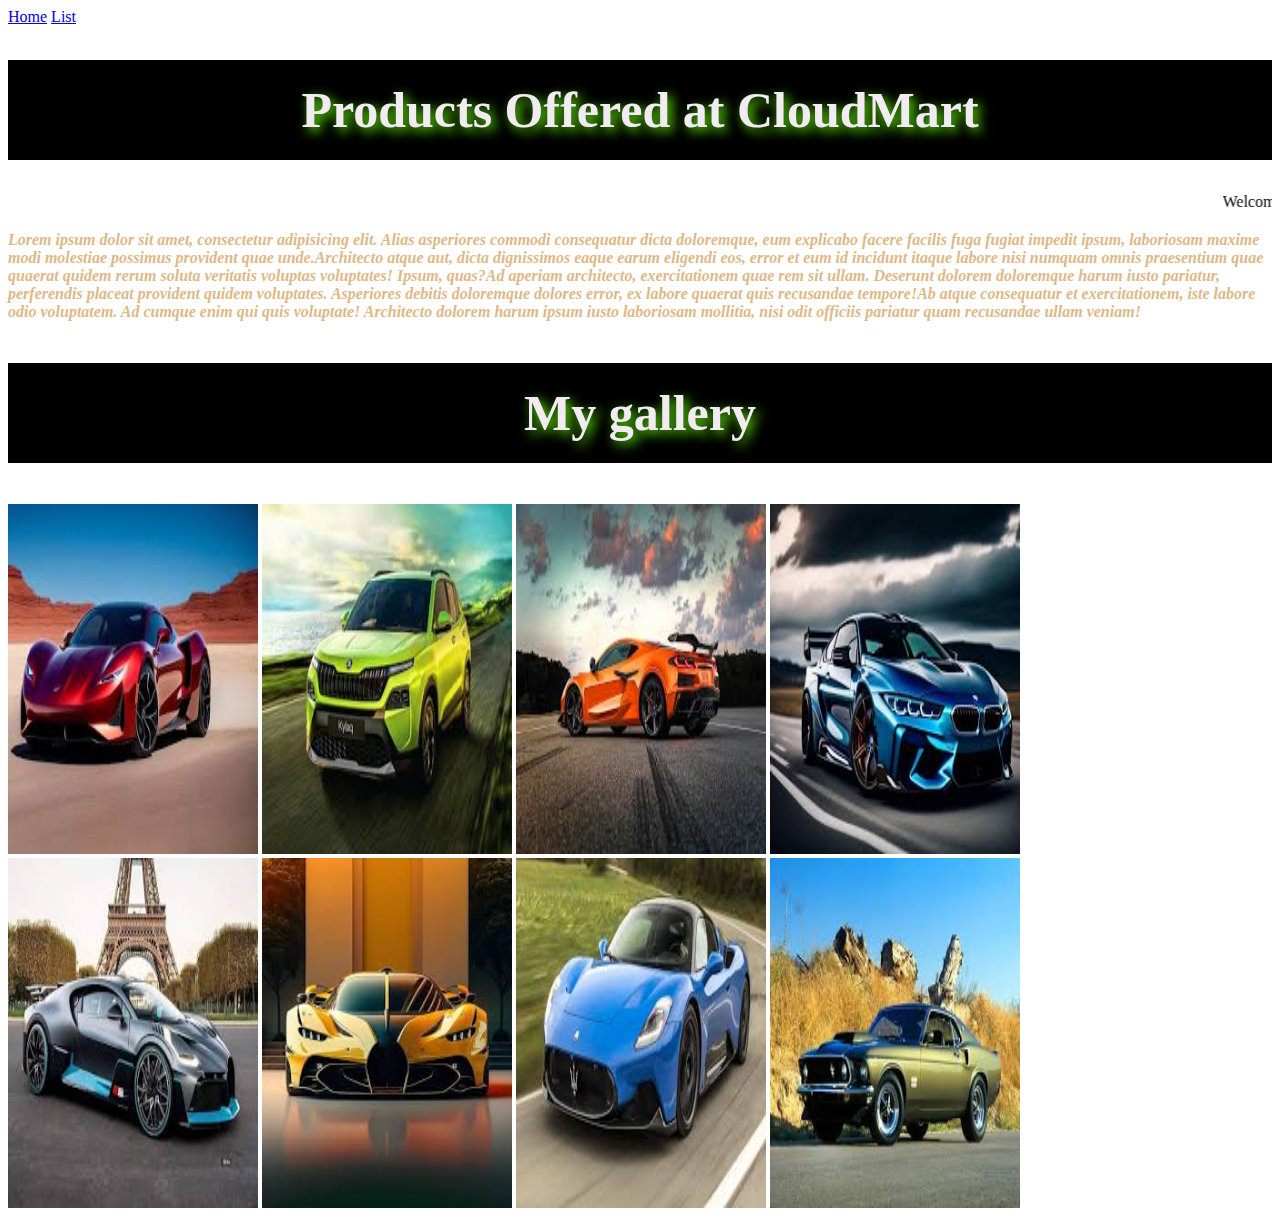
<file: index.html>
<!doctype html>
<html lang="en">
<head>
    <meta charset="UTF-8">
    <meta name="viewport"
          content="width=device-width, user-scalable=no, initial-scale=1.0, maximum-scale=1.0, minimum-scale=1.0">
    <meta http-equiv="X-UA-Compatible" content="ie=edge">
        <title>Index Page</title>
    <link rel="icon" href="assets/index.png">

    <style>
        h1{
            font-size: 50px;
            text-shadow: 4px 4px 12px #62f10a;
        }
        p{
            font-style: italic;
            color: burlywood;
        }
        img{
            width: 250px;
            height: 350px;
        }

        h2{
            background-color: black;
            color: #f3ebf2;
            line-height: 100px;
            font-size: 50px;
            text-align: center;
            text-shadow: 4px 4px 12px #62f10a;
        }
        h1:hover{
            background-color: lightblue;
        }
        img:hover{
            opacity: 0.8;
        }

    </style>



</head>
<body>

<a href="home.html">Home</a>
<a href="list.html">List</a>


<h1 style="color: #f3ebf2;text-align: center;background-color: black;line-height: 100px">Products Offered at CloudMart</h1>
<marquee behavior="" direction="">Welcome to CloudMart</marquee>
<p style="font-weight: bold"><span>Lorem ipsum dolor sit amet, consectetur adipisicing elit. Alias asperiores commodi consequatur dicta doloremque, eum explicabo facere facilis fuga fugiat impedit ipsum, laboriosam maxime modi molestiae possimus provident quae unde.</span><span>Architecto atque aut, dicta dignissimos eaque earum eligendi eos, error et eum id incidunt itaque labore nisi numquam omnis praesentium quae quaerat quidem rerum soluta veritatis voluptas voluptates! Ipsum, quas?</span><span>Ad aperiam architecto, exercitationem quae rem sit ullam. Deserunt dolorem doloremque harum iusto pariatur, perferendis placeat provident quidem voluptates. Asperiores debitis doloremque dolores error, ex labore quaerat quis recusandae tempore!</span><span>Ab atque consequatur et exercitationem, iste labore odio voluptatem. Ad cumque enim qui quis voluptate! Architecto dolorem harum ipsum iusto laboriosam mollitia, nisi odit officiis pariatur quam recusandae ullam veniam!</span></p>

<h2>My gallery</h2>
<img src="assets/car1.jpeg" alt="car">
<img src="assets/car2.jpeg" alt="">
<img src="assets/car3.jpeg" alt="">
<img src="assets/car4.jpeg" alt="">
<img src="assets/car5.jpeg" alt="">
<img src="assets/car6.jpeg" alt="">
<img src="assets/car7.jpeg" alt="">
<img src="assets/car8.jpeg" alt="">


</body>
</html>
</file>
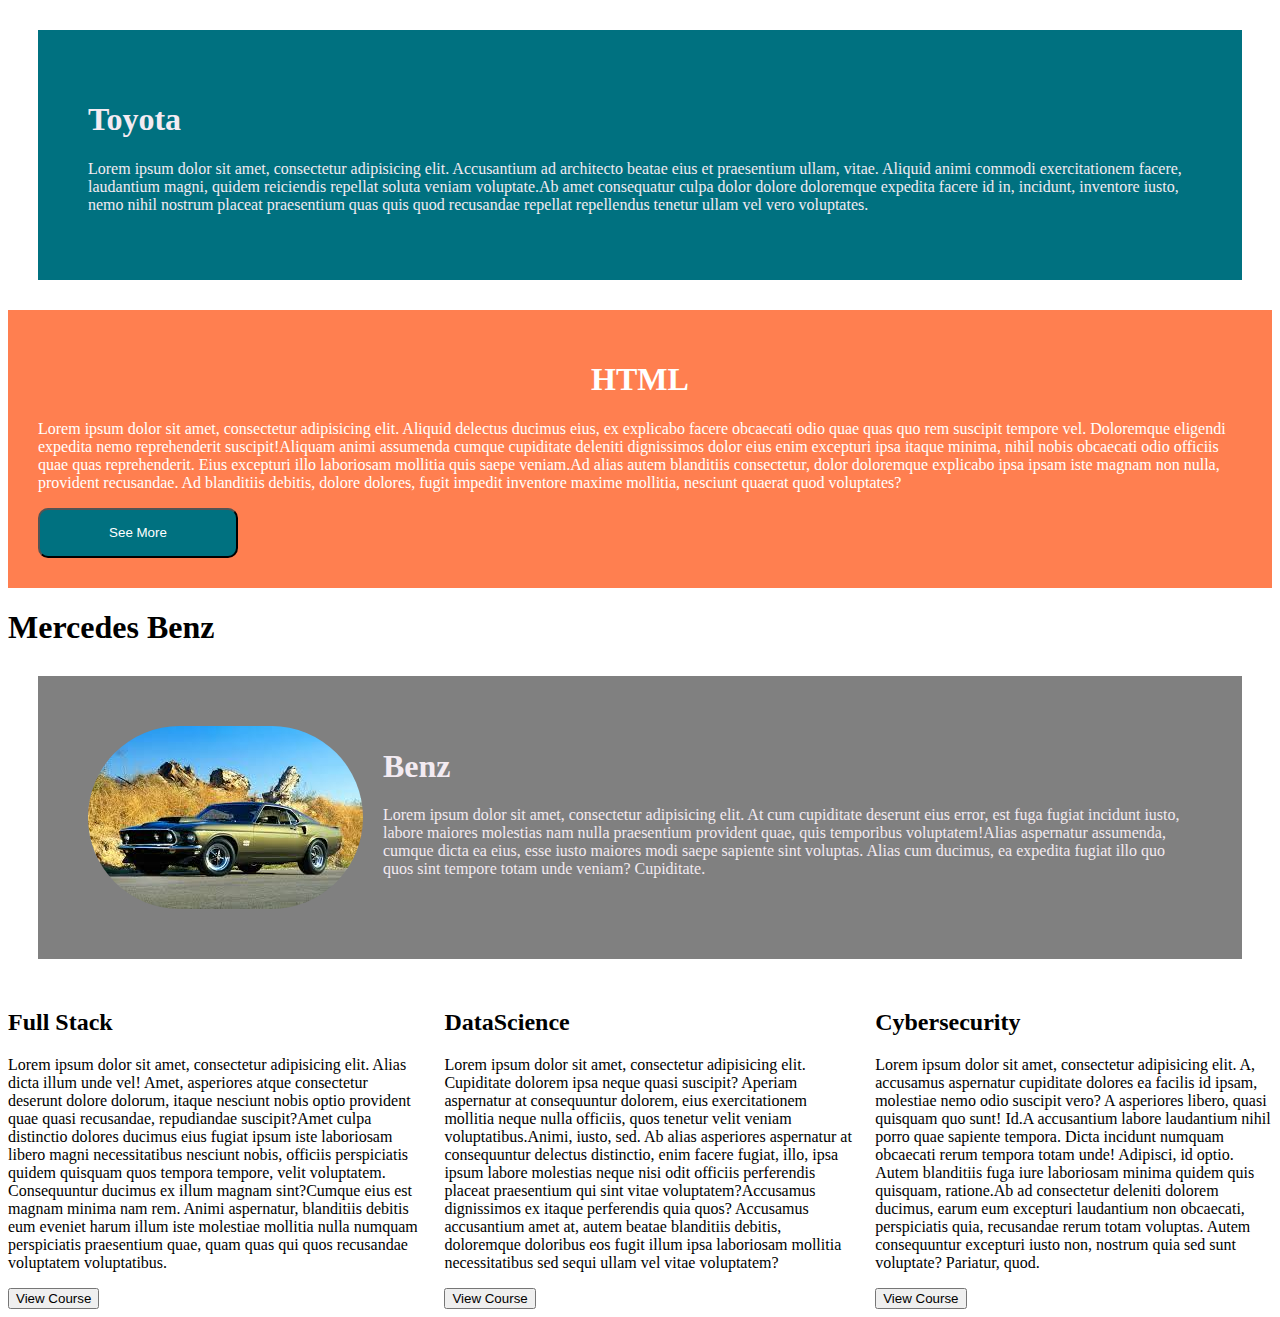
<file: about.html>
<!doctype html>
<html lang="en">
<head>
    <meta charset="UTF-8">
    <meta name="viewport"
          content="width=device-width, user-scalable=no, initial-scale=1.0, maximum-scale=1.0, minimum-scale=1.0">
    <meta http-equiv="X-UA-Compatible" content="ie=edge">
    <title>About Page</title>

    <style>
        #divisionone{
            background-color: #007180;
            margin: 30px;
            padding: 50px;
            color: #f3ebf2;
        }

        #two{
            background-color: coral;
            padding: 30px;
            color: white;
        }

        #two h1{
            text-align: center;
        }

        #two button{
            background-color: #007180;
            color: white;
            width: 200px;
            height: 50px;
            border-radius: 10px;
        }
        #mydiv{
            background-color: gray;
            display: flex;
            margin: 30px;
            padding: 50px;
            color: #f3ebf2;
        }

        #myimage{
            margin-right: 20px;
            border-radius: 450px;
        }
        #main{
            display: flex;
        }
        .mydivision{
            margin-right: 20px;
        }

    </style>


</head>
<body>


<div id="divisionone">
    <h1>Toyota</h1>
    <p><span>Lorem ipsum dolor sit amet, consectetur adipisicing elit. Accusantium ad architecto beatae eius et praesentium ullam, vitae. Aliquid animi commodi exercitationem facere, laudantium magni, quidem reiciendis repellat soluta veniam voluptate.</span><span>Ab amet consequatur culpa dolor dolore doloremque expedita facere id in, incidunt, inventore iusto, nemo nihil nostrum placeat praesentium quas quis quod recusandae repellat repellendus tenetur ullam vel vero voluptates.</span></p>
</div>

<div id="two">
    <h1>HTML</h1>
    <p><span>Lorem ipsum dolor sit amet, consectetur adipisicing elit. Aliquid delectus ducimus eius, ex explicabo facere obcaecati odio quae quas quo rem suscipit tempore vel. Doloremque eligendi expedita nemo reprehenderit suscipit!</span><span>Aliquam animi assumenda cumque cupiditate deleniti dignissimos dolor eius enim excepturi ipsa itaque minima, nihil nobis obcaecati odio officiis quae quas reprehenderit. Eius excepturi illo laboriosam mollitia quis saepe veniam.</span><span>Ad alias autem blanditiis consectetur, dolor doloremque explicabo ipsa ipsam iste magnam non nulla, provident recusandae. Ad blanditiis debitis, dolore dolores, fugit impedit inventore maxime mollitia, nesciunt quaerat quod voluptates?</span></p>
    <button>See More</button>
</div>

<h1>Mercedes Benz</h1>
<div id="mydiv">
    <img src="assets/car8.jpeg" alt="" id="myimage">

    <div>
        <h1>Benz</h1>
        <p><span>Lorem ipsum dolor sit amet, consectetur adipisicing elit. At cum cupiditate deserunt eius error, est fuga fugiat incidunt iusto, labore maiores molestias nam nulla praesentium provident quae, quis temporibus voluptatem!</span><span>Alias aspernatur assumenda, cumque dicta ea eius, esse iusto maiores modi saepe sapiente sint voluptas. Alias cum ducimus, ea expedita fugiat illo quo quos sint tempore totam unde veniam? Cupiditate.</span></p>
    </div>

</div>


<div id="main">
    <!---Fullstack--->
    <div class="mydivision">
    <h2>Full Stack</h2>
    <p><span>Lorem ipsum dolor sit amet, consectetur adipisicing elit. Alias dicta illum unde vel! Amet, asperiores atque consectetur deserunt dolore dolorum, itaque nesciunt nobis optio provident quae quasi recusandae, repudiandae suscipit?</span><span>Amet culpa distinctio dolores ducimus eius fugiat ipsum iste laboriosam libero magni necessitatibus nesciunt nobis, officiis perspiciatis quidem quisquam quos tempora tempore, velit voluptatem. Consequuntur ducimus ex illum magnam sint?</span><span>Cumque eius est magnam minima nam rem. Animi aspernatur, blanditiis debitis eum eveniet harum illum iste molestiae mollitia nulla numquam perspiciatis praesentium quae, quam quas qui quos recusandae voluptatem voluptatibus.</span></p>
    <button>View Course</button>
</div>

    <!---Datascience--->
<div class="mydivision">
    <h2>DataScience</h2>
    <p><span>Lorem ipsum dolor sit amet, consectetur adipisicing elit. Cupiditate dolorem ipsa neque quasi suscipit? Aperiam aspernatur at consequuntur dolorem, eius exercitationem mollitia neque nulla officiis, quos tenetur velit veniam voluptatibus.</span><span>Animi, iusto, sed. Ab alias asperiores aspernatur at consequuntur delectus distinctio, enim facere fugiat, illo, ipsa ipsum labore molestias neque nisi odit officiis perferendis placeat praesentium qui sint vitae voluptatem?</span><span>Accusamus dignissimos ex itaque perferendis quia quos? Accusamus accusantium amet at, autem beatae blanditiis debitis, doloremque doloribus eos fugit illum ipsa laboriosam mollitia necessitatibus sed sequi ullam vel vitae voluptatem?</span></p>
     <button>View Course</button>
</div>

    <!---Cybersecurity-->
<div>
    <h2>Cybersecurity</h2>
    <p><span>Lorem ipsum dolor sit amet, consectetur adipisicing elit. A, accusamus aspernatur cupiditate dolores ea facilis id ipsam, molestiae nemo odio suscipit vero? A asperiores libero, quasi quisquam quo sunt! Id.</span><span>A accusantium labore laudantium nihil porro quae sapiente tempora. Dicta incidunt numquam obcaecati rerum tempora totam unde! Adipisci, id optio. Autem blanditiis fuga iure laboriosam minima quidem quis quisquam, ratione.</span><span>Ab ad consectetur deleniti dolorem ducimus, earum eum excepturi laudantium non obcaecati, perspiciatis quia, recusandae rerum totam voluptas. Autem consequuntur excepturi iusto non, nostrum quia sed sunt voluptate? Pariatur, quod.</span></p>
    <button>View Course</button>
</div>


</div>



</body>
</html>
</file>
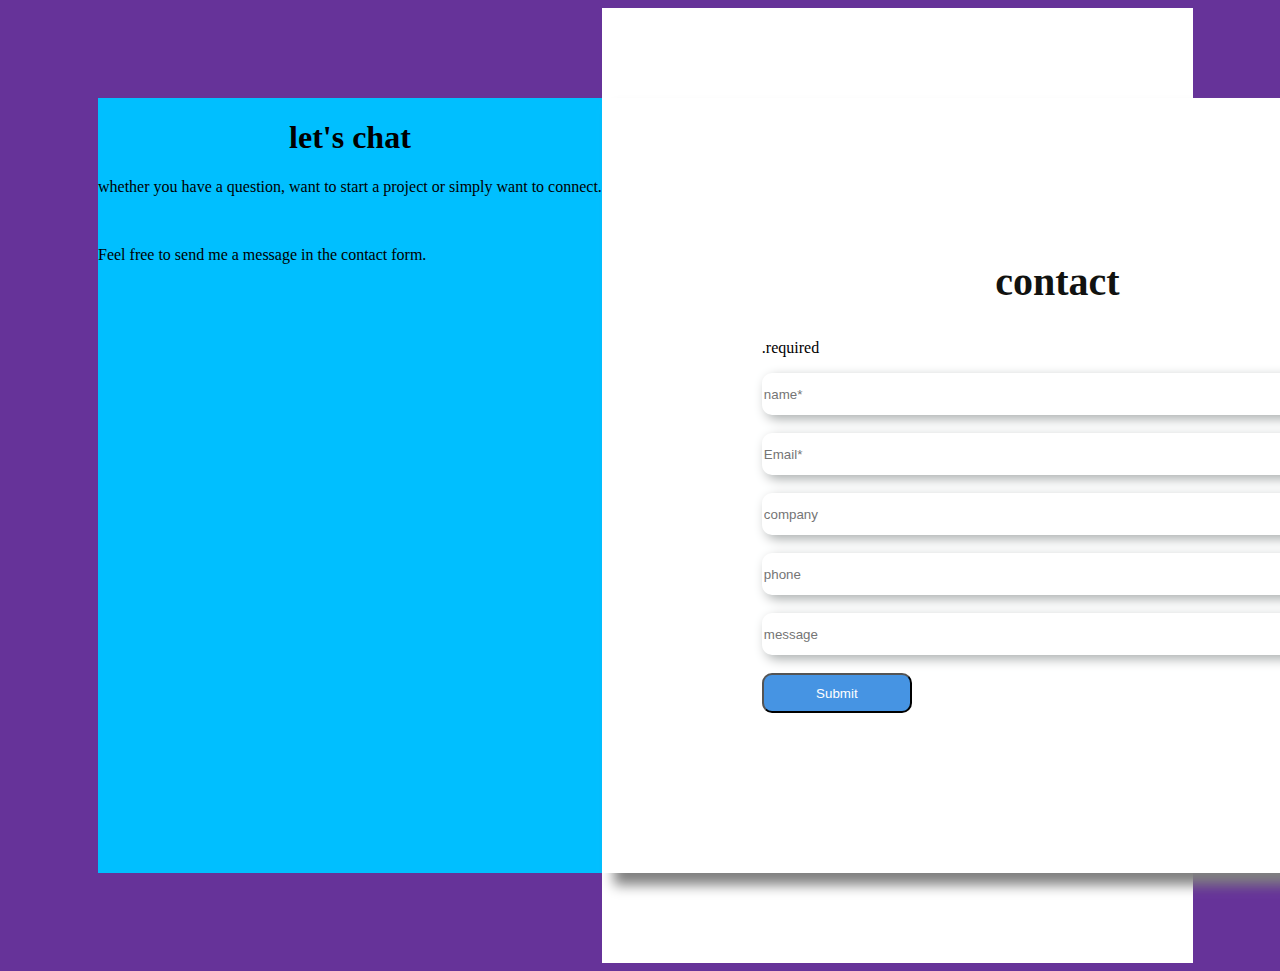
<file: assign.html>
<!DOCTYPE html>
<html lang="en">
<head>
    <meta charset="UTF-8">
    <title>assignment</title>
    <link rel="stylesheet" href="style1.css">
    <style>
#main{
  background-color: rebeccapurple;

    display: flex;
}
#div1{
    background-color: deepskyblue;
margin-left: 90px;
margin-bottom: 90px;
    margin-top: 90px;
    h1{
        text-align: center;
    }
}
#div2{
    background-color: white;



}

body{
    background-color: rebeccapurple;
}



    </style>
</head>
<body>
<div id="main">
    <div id="div1">
    <h1>let's chat</h1>
<p>whether you have a question, want to start a project or simply want to connect.</p>
<br>
<p>Feel free to send me a message in the contact form.</p>
</div>
    <div id="div2">
<form action="">

    <legend>contact</legend>
    <br>
<p>.required</p>
    <label for="name"></label>
    <input type="text" id="name" placeholder="name*" required="required">
    <br><br>

    <label for="email"></label>
    <input type="email" id="email"  placeholder="Email*" required="required">
    <br><br>


    <label for="company"></label>
    <input type="text" id="company" placeholder="company" required="required">
    <br><br>


    <label for="phone"></label>
    <input type="tel" id="phone"  placeholder="phone" required="required">
    <br><br>


    <label for="message"></label>
    <input type="text"  id="message" placeholder="message" required="required">
    <br><br>

 <button type="submit">Submit</button>



</form>
</div>
</div>




</body>
</html>
</file>
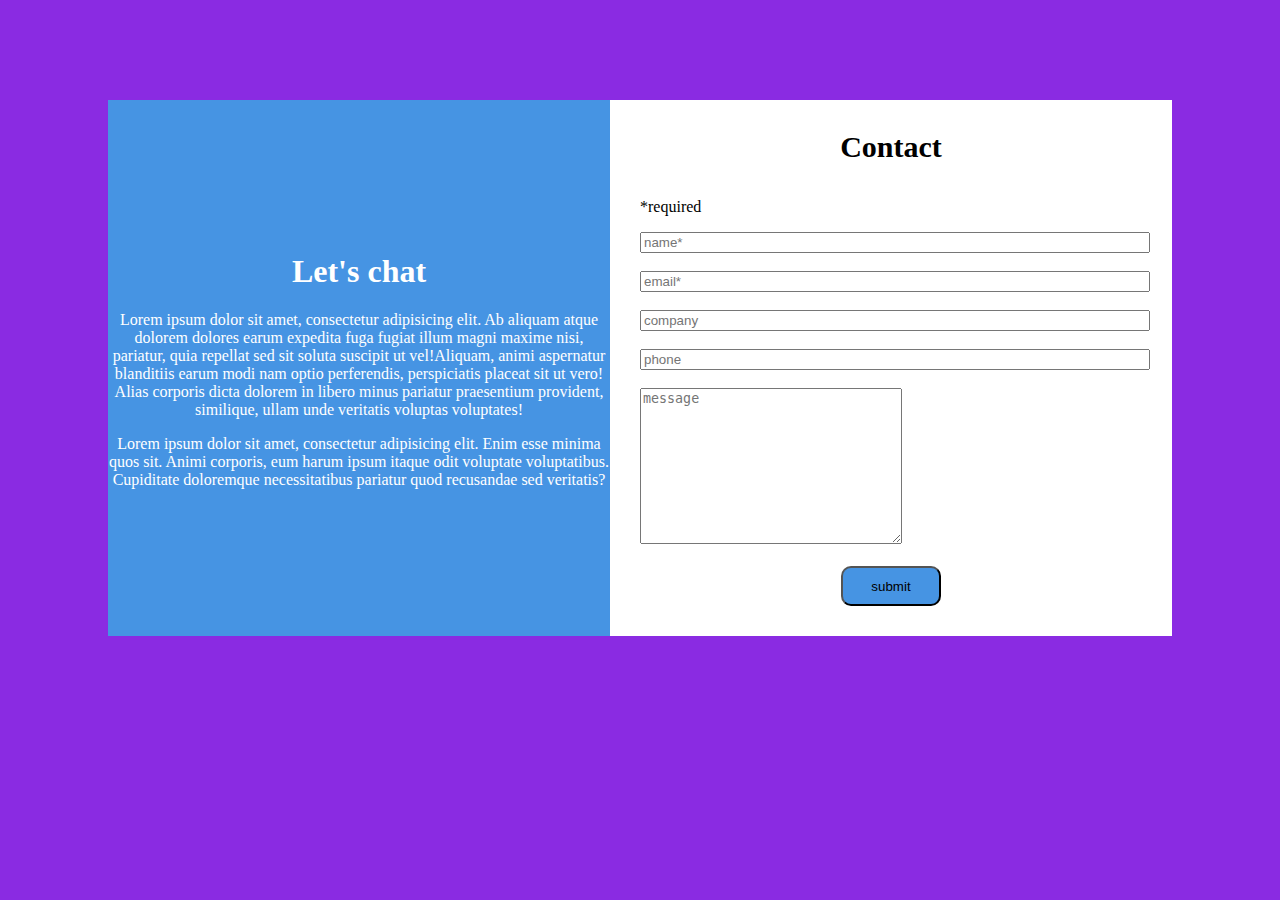
<file: contact.html>
<!doctype html>
<html lang="en">
<head>
    <meta charset="UTF-8">
    <meta name="viewport"
          content="width=device-width, user-scalable=no, initial-scale=1.0, maximum-scale=1.0, minimum-scale=1.0">
    <meta http-equiv="X-UA-Compatible" content="ie=edge">
    <title>Contact us</title>
  <link rel="stylesheet" href="css/contact.css">
</head>
<body>

<div id="main">
  <div id="divisionone">
    <h1> Let's chat</h1>
  <p><span>Lorem ipsum dolor sit amet, consectetur adipisicing elit. Ab aliquam atque dolorem dolores earum expedita fuga fugiat illum magni maxime nisi, pariatur, quia repellat sed sit soluta suscipit ut vel!</span><span>Aliquam, animi aspernatur blanditiis earum modi nam optio perferendis, perspiciatis placeat sit ut vero! Alias corporis dicta dolorem in libero minus pariatur praesentium provident, similique, ullam unde veritatis voluptas voluptates!</span></p>
  <p>Lorem ipsum dolor sit amet, consectetur adipisicing elit. Enim esse minima quos sit. Animi corporis, eum harum ipsum itaque odit voluptate voluptatibus. Cupiditate doloremque necessitatibus pariatur quod recusandae sed veritatis?</p>

  </div>

  <div id="division2">
    <form action="">


      <legend>Contact</legend>
      <br>
<p>*required</p>
      <input type="text" placeholder="name*"required="required">
      <br><br>

 <input type="email" placeholder="email*"required="required">
      <br><br>

 <input type="text" placeholder="company"required="required">
      <br><br>

 <input type="tel" placeholder="phone"required="required">
      <br><br>

      <textarea name="" id="" cols="30" rows="10" placeholder="message"required="required"></textarea>
      <br><br>

      <button type="submit">submit</button>



    </form>







  </div>





</div>








</body>
</html>
</file>
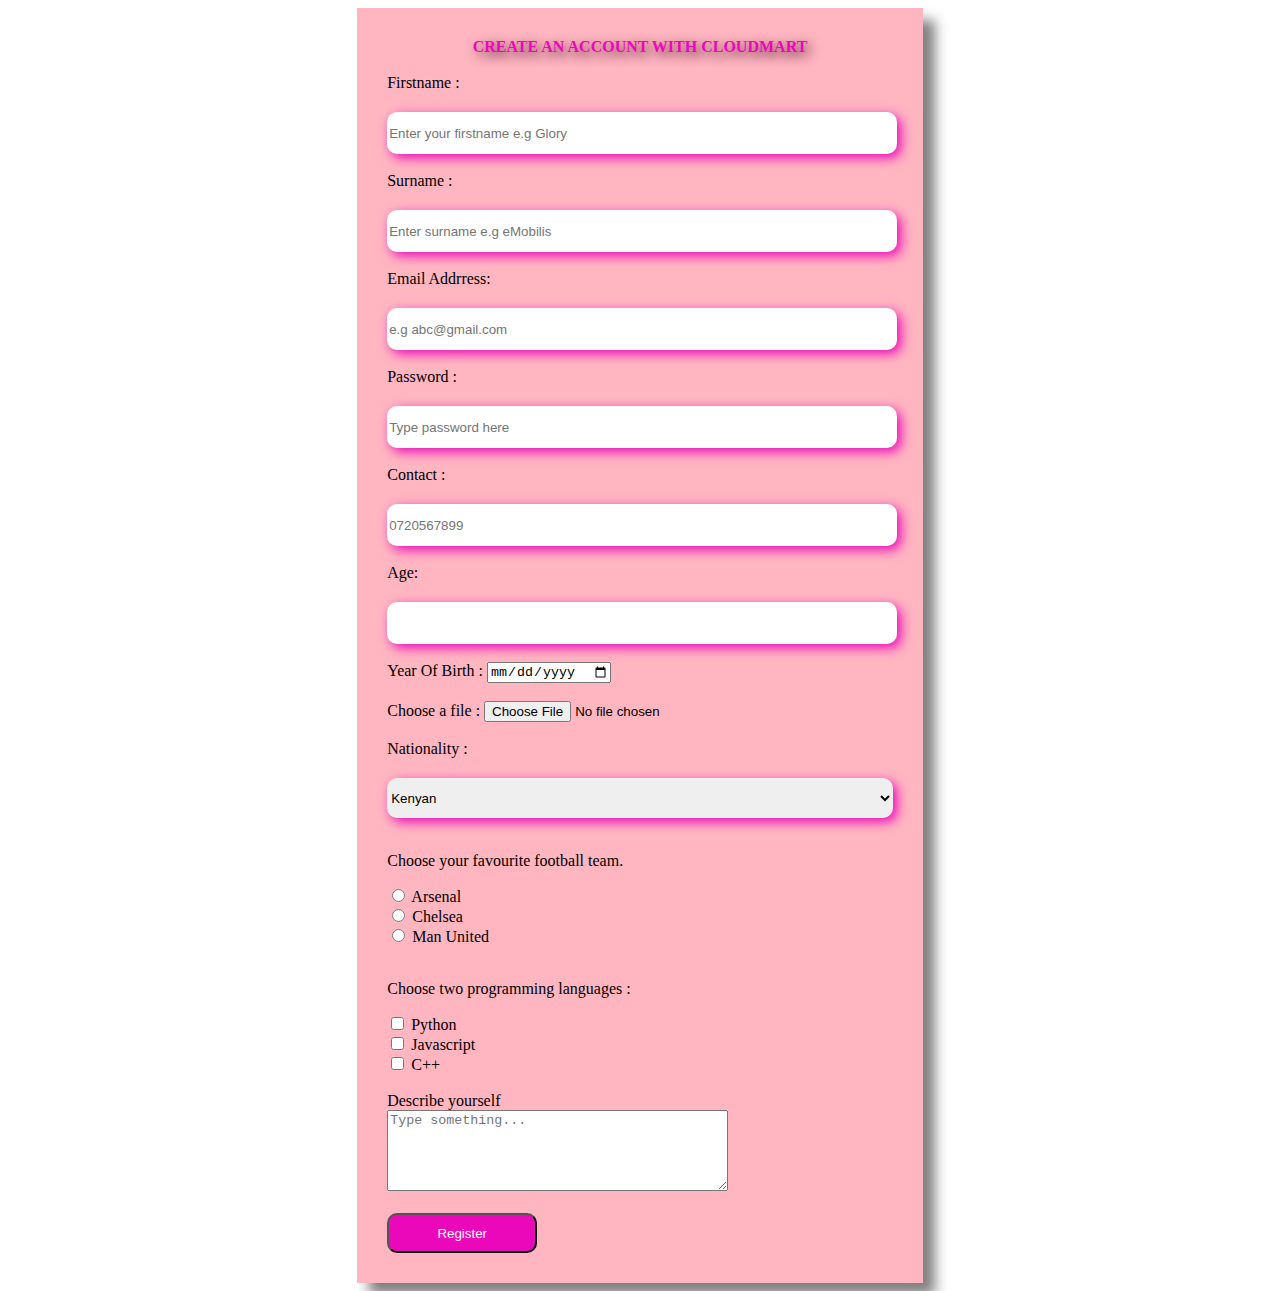
<file: forms.html>
<!doctype html>
<html lang="en">
<head>
    <meta charset="UTF-8">
    <meta name="viewport"
          content="width=device-width, user-scalable=no, initial-scale=1.0, maximum-scale=1.0, minimum-scale=1.0">
    <meta http-equiv="X-UA-Compatible" content="ie=edge">
    <title>Register Here!</title>
    <link rel="stylesheet" href="css/style.css">

</head>
<body>


<form action="">
    <legend>CREATE AN ACCOUNT WITH CLOUDMART</legend>
    <br>

    <label for="fname">Firstname :</label>
    <input type="text" id="fname" placeholder="Enter your firstname e.g Glory" required="required">
    <br><br>

    <label for="sname">Surname :</label>
    <input type="text"  id="sname" placeholder="Enter surname e.g eMobilis" required="required">
    <br><br>


    <label for="email">Email Addrress:</label>
    <input type="email"  id="email" placeholder="e.g abc@gmail.com" required="required">
    <br><br>


    <label for="pwd">Password :</label>
    <input type="password"  id="pwd" placeholder="Type password here" required="required">
    <br><br>


    <label for="phone">Contact :</label>
    <input type="tel"  id="phone" placeholder="0720567899" required="required">
    <br><br>

    <label for="age">Age:</label>
    <input type="number"  id="age"  required="required">
    <br><br>

    <label for="date">Year Of Birth :</label>
    <input type="date"  id="date" required="required">
    <br><br>

    <label for="file">Choose a file :</label>
    <input type="file" id="file">
    <br><br>

    <label for="nationality">Nationality :</label>
    <select name="" id="nationality">
        <option value="" disabled="disabled">---Choose nationality---</option>
        <option value="kenyan">Kenyan</option>
        <option value="tanzania">Tanzanian</option>
        <option value="swedish">Swedish</option>
        <option value="mexican">Mexican</option>
    </select>
    <br><br>

    <p>Choose your favourite football team.</p>
    <input type="radio" id="arsenal" name="team">
    <label for="arsenal">Arsenal</label> <br>

     <input type="radio" id="chelsea" name="team">
    <label for="chelsea">Chelsea</label> <br>

    <input type="radio" id="manu" name="team">
    <label for="manu">Man United</label> <br><br>

    <p>Choose two programming languages :</p>
    <input type="checkbox" id="python" name="python">
    <label for="python">Python</label> <br>

    <input type="checkbox" id="javascript"  name="javascript">
    <label for="javascript">Javascript</label> <br>

    <input type="checkbox" id="c++" name="c++">
    <label for="c++">C++</label> <br><br>

    <label for="person">Describe yourself</label> <br>
    <textarea name="" id="person" cols="40" rows="5" placeholder="Type something..."></textarea>
    <br><br>

    <button type="submit">Register</button>










</form>


</body>
</html>
</file>
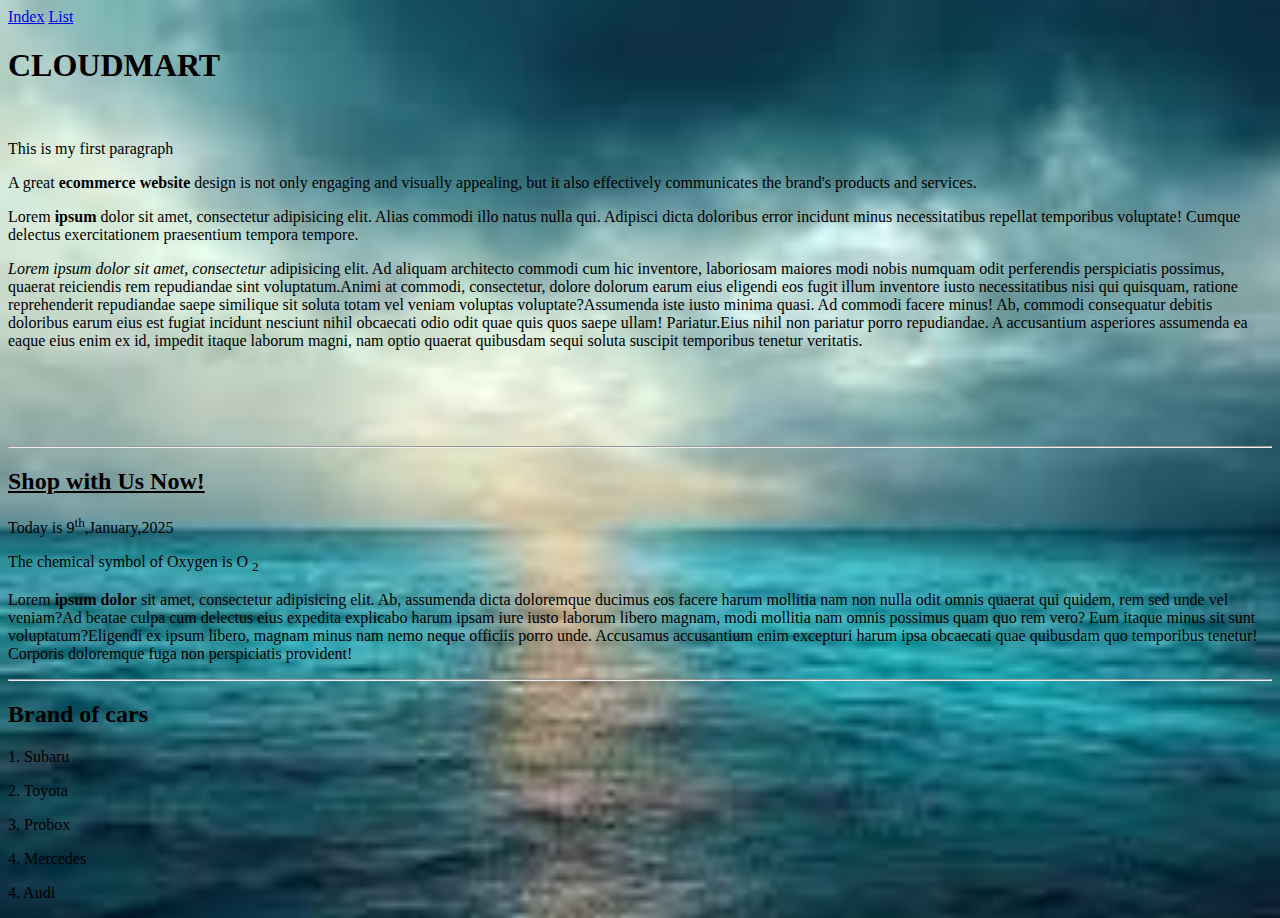
<file: home.html>
<!doctype html>
<html lang="en">
<head>
    <meta charset="UTF-8">
    <meta name="viewport"
          content="width=device-width, user-scalable=no, initial-scale=1.0, maximum-scale=1.0, minimum-scale=1.0">
    <meta http-equiv="X-UA-Compatible" content="ie=edge">
    <title>Homepage</title>
    <link rel="icon" href="assets/home.png">
    <style>
          body{
            background-image: url("assets/background.jpeg");
            background-repeat: no-repeat;
            background-size: cover;
        }

    </style>

</head>
<body>

<a href="index.html">Index</a>
<a href="list.html">List</a>

<h1>CLOUDMART</h1>
<br>
<p>This is my first paragraph</p>
<p>A great <b>ecommerce website</b> design is not only engaging and visually appealing, but it also effectively communicates the brand's products and services.</p>
<p>Lorem <strong>ipsum</strong> dolor sit amet, consectetur adipisicing elit. Alias commodi illo natus nulla qui. Adipisci dicta doloribus error incidunt minus necessitatibus repellat temporibus voluptate! Cumque delectus exercitationem praesentium tempora tempore.</p>
<p><span><i>Lorem ipsum dolor sit amet, consectetur</i> adipisicing elit. Ad aliquam architecto commodi cum hic inventore, laboriosam maiores modi nobis numquam odit perferendis perspiciatis possimus, quaerat reiciendis rem repudiandae sint voluptatum.</span><span>Animi at commodi, consectetur, dolore dolorum earum eius eligendi eos fugit illum inventore iusto necessitatibus nisi qui quisquam, ratione reprehenderit repudiandae saepe similique sit soluta totam vel veniam voluptas voluptate?</span><span>Assumenda iste iusto minima quasi. Ad commodi facere minus! Ab, commodi consequatur debitis doloribus earum eius est fugiat incidunt nesciunt nihil obcaecati odio odit quae quis quos saepe ullam! Pariatur.</span><span>Eius nihil non pariatur porro repudiandae. A accusantium asperiores assumenda ea eaque eius enim ex id, impedit itaque laborum magni, nam optio quaerat quibusdam sequi soluta suscipit temporibus tenetur veritatis.</span></p>


<br><br><br><br>
<hr>
<h2><u>Shop with Us Now!</u> </h2>
<p>Today is 9<sup>th</sup>,January,2025</p>
<p>The chemical symbol of Oxygen is O <sub>2</sub></p>
<p><span>Lorem <b>ipsum dolor</b> sit amet, consectetur adipisicing elit. Ab, assumenda dicta doloremque ducimus eos facere harum mollitia nam non nulla odit omnis quaerat qui quidem, rem sed unde vel veniam?</span><span>Ad beatae culpa cum delectus eius expedita explicabo harum ipsam iure iusto laborum libero magnam, modi mollitia nam omnis possimus quam quo rem vero? Eum itaque minus sit sunt voluptatum?</span><span>Eligendi ex ipsum libero, magnam minus nam nemo neque officiis porro unde. Accusamus accusantium enim excepturi harum ipsa obcaecati quae quibusdam quo temporibus tenetur! Corporis doloremque fuga non perspiciatis provident!</span></p>

<hr>

<h2>Brand of cars</h2>
<p>1. Subaru</p>
<p>2. Toyota</p>
<p>3. Probox</p>
<p>4. Mercedes</p>
<p>4. Audi</p>

</body>
</html>
</file>
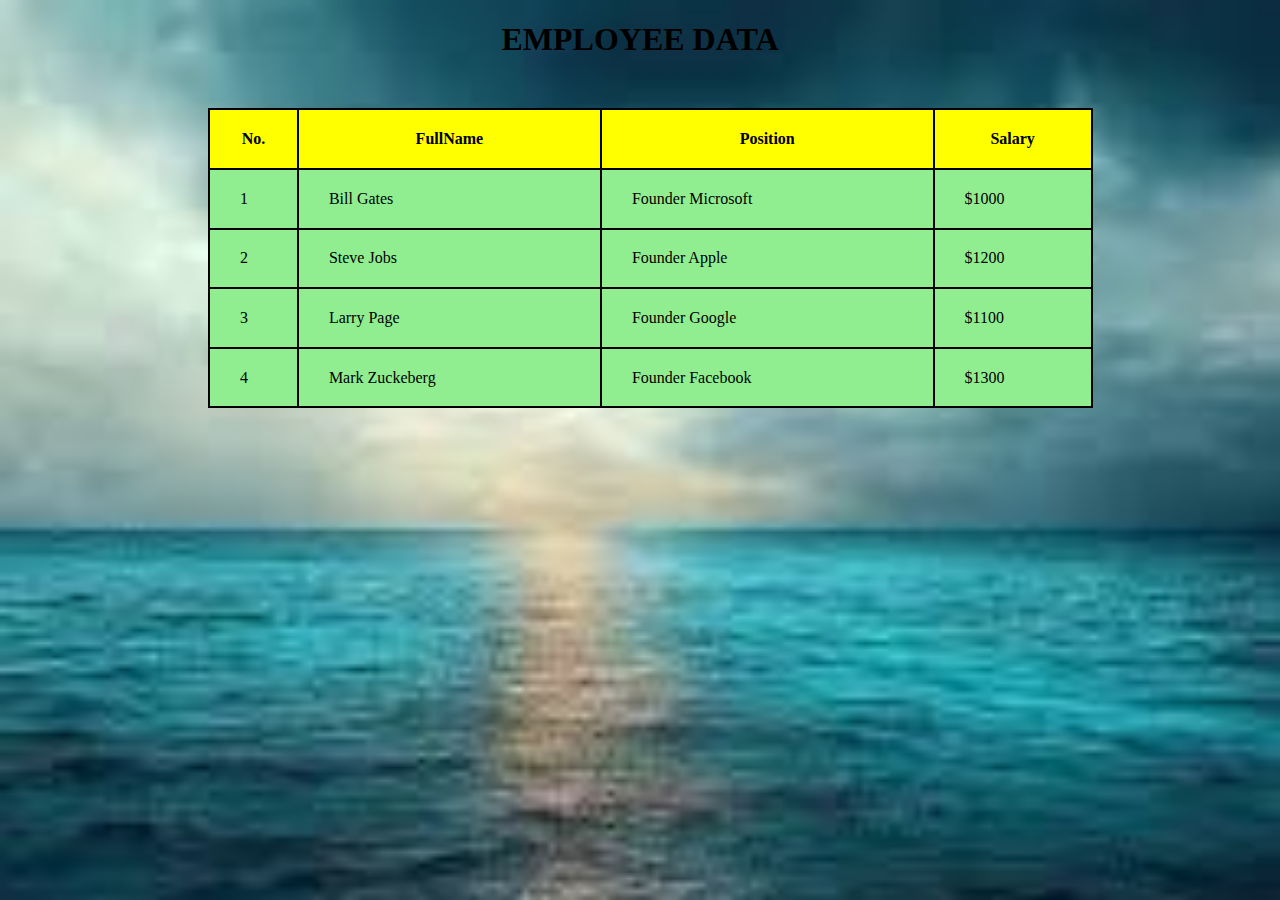
<file: information.html>
<!doctype html>
<html lang="en">
<head>
    <meta charset="UTF-8">
    <meta name="viewport"
          content="width=device-width, user-scalable=no, initial-scale=1.0, maximum-scale=1.0, minimum-scale=1.0">
    <meta http-equiv="X-UA-Compatible" content="ie=edge">
    <title>Employees</title>
    <style>
        table,th,td{
            border: 2px solid black;
            border-collapse: collapse;
        }
        table{
            width: 70%;
            height: 300px;
            background-color: lightgreen;
            margin-left: 200px;
            margin-top: 50px;
        }
        td{
            padding-left: 30px;
        }
        h1{
            text-align: center;
        }
        body{
            background-image: url("assets/background.jpeg");
            background-repeat: no-repeat;
            background-size: cover;
        }


    </style>

</head>
<body>

<h1>EMPLOYEE DATA</h1>

<table>
    <tr style="background-color: yellow">
        <th>No.</th>
        <th>FullName</th>
        <th>Position</th>
        <th>Salary</th>
    </tr>

    <tr>
        <td>1</td>
        <td>Bill Gates</td>
        <td>Founder Microsoft</td>
        <td>$1000</td>
    </tr>

    <tr>
        <td>2</td>
        <td>Steve Jobs</td>
        <td>Founder Apple</td>
        <td>$1200</td>
    </tr>

    <tr>
        <td>3</td>
        <td>Larry Page</td>
        <td>Founder Google</td>
        <td>$1100</td>
    </tr>

    <tr>
        <td>4</td>
        <td>Mark Zuckeberg</td>
        <td>Founder Facebook</td>
        <td>$1300</td>
    </tr>


</table>

</body>
</html>
</file>
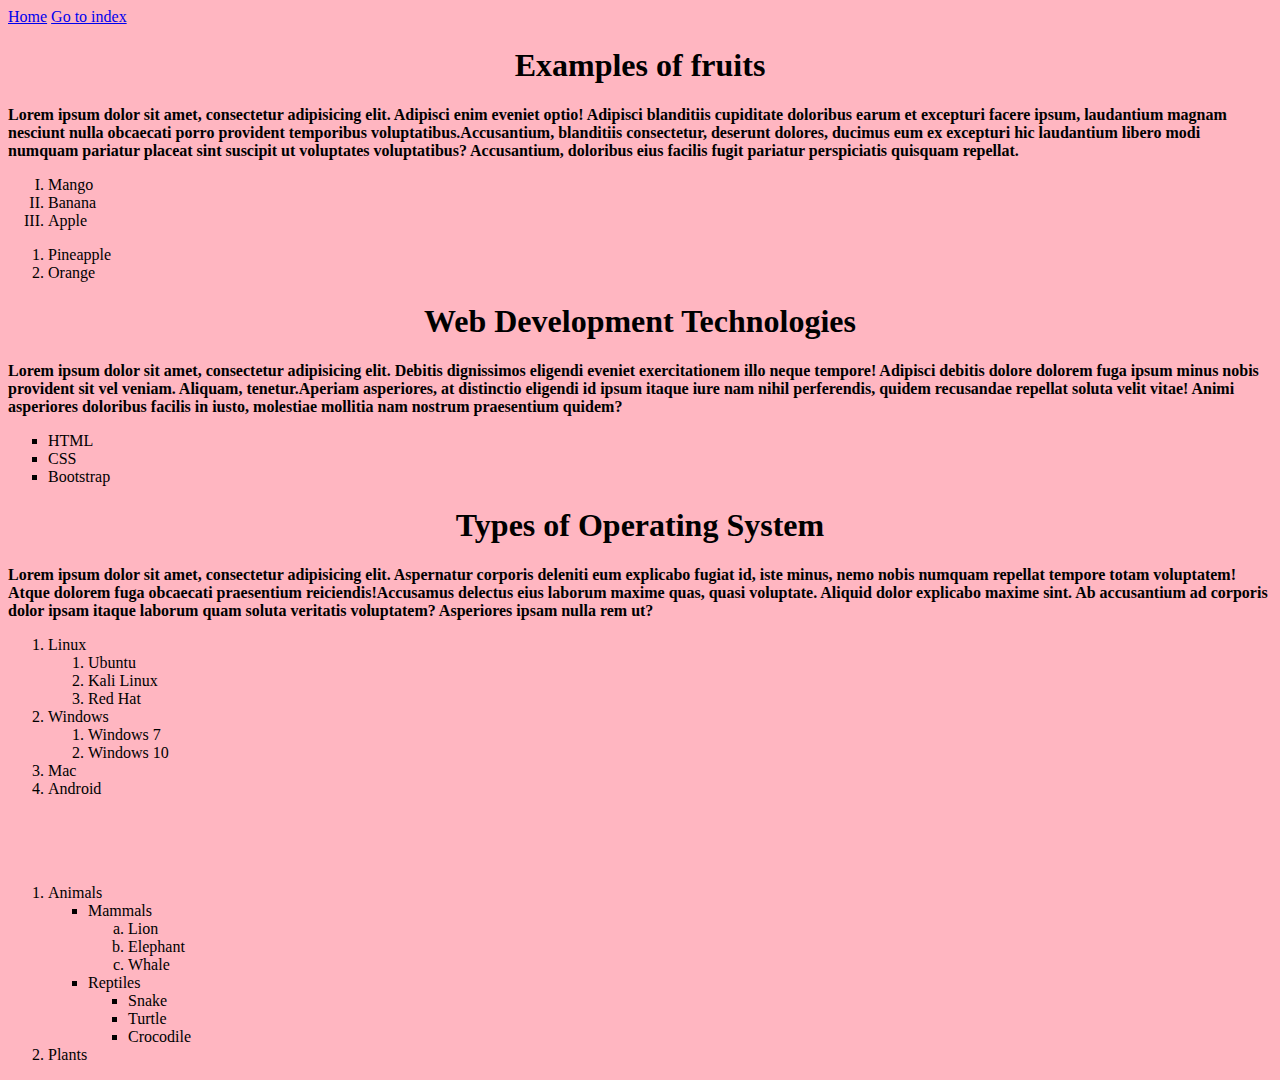
<file: list.html>
<!doctype html>
<html lang="en">
<head>
    <meta charset="UTF-8">
    <meta name="viewport"
          content="width=device-width, user-scalable=no, initial-scale=1.0, maximum-scale=1.0, minimum-scale=1.0">
    <meta http-equiv="X-UA-Compatible" content="ie=edge">
    <title>List Page</title>
    <!---Favicon---->
    <link rel="icon" href="assets/list.png">
    <style>
        h1{
            text-align: center;
        }
        p{
            font-weight: bold;
        }
        body{
            background-color: lightpink;
        }

    </style>


</head>
<body>


<a href="home.html" target="_blank">Home</a>
<a href="index.html">Go to index</a>

<h1>Examples of fruits</h1>
<p><span>Lorem ipsum dolor sit amet, consectetur adipisicing elit. Adipisci enim eveniet optio! Adipisci blanditiis cupiditate doloribus earum et excepturi facere ipsum, laudantium magnam nesciunt nulla obcaecati porro provident temporibus voluptatibus.</span><span>Accusantium, blanditiis consectetur, deserunt dolores, ducimus eum ex excepturi hic laudantium libero modi numquam pariatur placeat sint suscipit ut voluptates voluptatibus? Accusantium, doloribus eius facilis fugit pariatur perspiciatis quisquam repellat.</span></p>
<!----This is an ordered list----->
<ol type="I">
    <li>Mango</li>
    <li>Banana</li>
    <li>Apple</li>
</ol>

<!--End of ordered list--->

<ol>
    <li>Pineapple</li>
    <li>Orange</li>
</ol>

<h1>Web Development Technologies</h1>
<p><span>Lorem ipsum dolor sit amet, consectetur adipisicing elit. Debitis dignissimos eligendi eveniet exercitationem illo neque tempore! Adipisci debitis dolore dolorem fuga ipsum minus nobis provident sit vel veniam. Aliquam, tenetur.</span><span>Aperiam asperiores, at distinctio eligendi id ipsum itaque iure nam nihil perferendis, quidem recusandae repellat soluta velit vitae! Animi asperiores doloribus facilis in iusto, molestiae mollitia nam nostrum praesentium quidem?</span></p>
<ul style="list-style-type: square">
    <li>HTML</li>
    <li>CSS</li>
    <li>Bootstrap</li>
</ul>


<h1>Types of Operating System</h1>
<p><span>Lorem ipsum dolor sit amet, consectetur adipisicing elit. Aspernatur corporis deleniti eum explicabo fugiat id, iste minus, nemo nobis numquam repellat tempore totam voluptatem! Atque dolorem fuga obcaecati praesentium reiciendis!</span><span>Accusamus delectus eius laborum maxime quas, quasi voluptate. Aliquid dolor explicabo maxime sint. Ab accusantium ad corporis dolor ipsam itaque laborum quam soluta veritatis voluptatem? Asperiores ipsam nulla rem ut?</span></p>
<ol>
    <li>Linux
        <ol>
            <li>Ubuntu</li>
            <li>Kali Linux</li>
            <li>Red Hat</li>
        </ol>

    </li>
    <li>Windows

        <ol>
            <li>Windows 7</li>
            <li>Windows 10</li>
        </ol>

    </li>
    <li>Mac</li>
    <li>Android</li>
</ol>


<br><br><br>

<ol>
    <li>Animals
        <ul style="list-style-type: square">
            <li>Mammals
                <ol type="a">
                    <li>Lion</li>
                    <li>Elephant</li>
                    <li>Whale</li>
                </ol>
            </li>
            <li>Reptiles
            <ul>
                <li>Snake</li>
                <li>Turtle</li>
                <li>Crocodile</li>
            </ul>

            </li>
        </ul>
    </li>
    <li>Plants</li>
</ol>


</body>
</html>
</file>
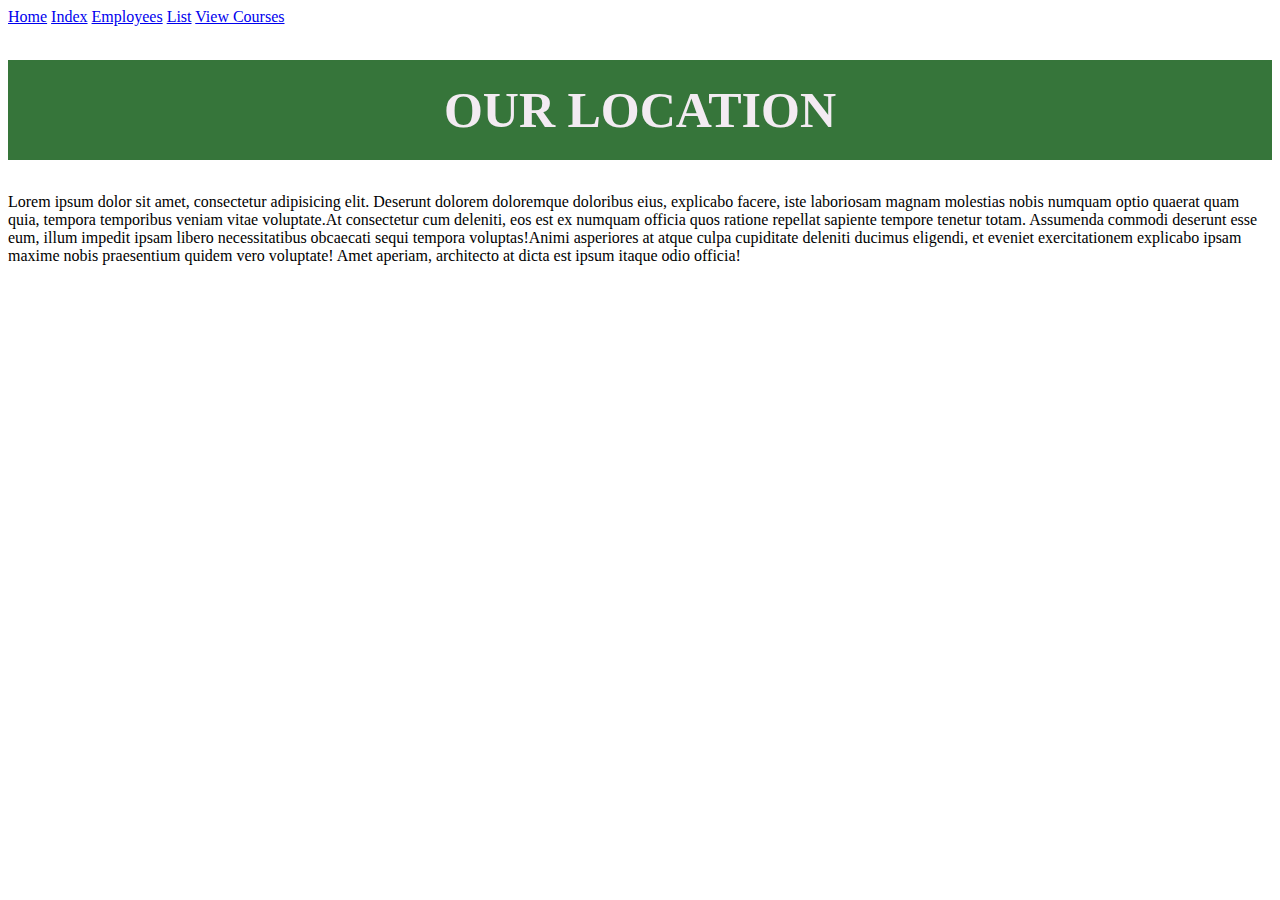
<file: location.html>
<!doctype html>
<html lang="en">
<head>
    <meta charset="UTF-8">
    <meta name="viewport"
          content="width=device-width, user-scalable=no, initial-scale=1.0, maximum-scale=1.0, minimum-scale=1.0">
    <meta http-equiv="X-UA-Compatible" content="ie=edge">
    <title>Our location</title>
    <style>
        h1{
            text-align: center;
            background-color: #36753a;
            line-height: 100px;
            color: #f3ebf2;
            font-weight: bolder;
            font-size: 50px;
        }

    </style>


</head>
<body>

<a href="home.html">Home</a>
<a href="index.html">Index</a>
<a href="information.html">Employees</a>
<a href="list.html">List</a>
<a href="https://www.emobilis.ac.ke/courses">View Courses</a>

<h1>OUR LOCATION</h1>
<p><span>Lorem ipsum dolor sit amet, consectetur adipisicing elit. Deserunt dolorem doloremque doloribus eius, explicabo facere, iste laboriosam magnam molestias nobis numquam optio quaerat quam quia, tempora temporibus veniam vitae voluptate.</span><span>At consectetur cum deleniti, eos est ex numquam officia quos ratione repellat sapiente tempore tenetur totam. Assumenda commodi deserunt esse eum, illum impedit ipsam libero necessitatibus obcaecati sequi tempora voluptas!</span><span>Animi asperiores at atque culpa cupiditate deleniti ducimus eligendi, et eveniet exercitationem explicabo ipsam maxime nobis praesentium quidem vero voluptate! Amet aperiam, architecto at dicta est ipsum itaque odio officia!</span></p>

<iframe src="https://www.google.com/maps/embed?pb=!1m18!1m12!1m3!1d3988.8462962765316!2d36.8007156!3d-1.2647608!2m3!1f0!2f0!3f0!3m2!1i1024!2i768!4f13.1!3m3!1m2!1s0x182f1791a3266197%3A0x1b878049a1937f81!2sKipro%20Center%20Dental%20Clinic!5e0!3m2!1ssw!2ske!4v1736923453902!5m2!1ssw!2ske" width="100%" height="450" style="border:0;" allowfullscreen="" loading="lazy" referrerpolicy="no-referrer-when-downgrade"></iframe>

</body>
</html>
</file>
<file: style1.css>
form{
     background-color: white;
    width: 100%;
padding: 160px;
    margin-right: 90px;
margin-bottom: 90px;
    margin-top: 90px;
    box-shadow: 12px 12px 12px gray;
}


legend{
    font-weight: bolder;
    text-align: center;
    color: #111210;
    font-size: 40px;
}

input[type=text],input[type=email]
,input[type=tel],select{
    width: 100%;
    height: 40px;
    border-radius: 10px;
    border: none;
    margin-outside: 10px;
    box-shadow: 4px 4px 12px rgb(170, 174, 174);

}

button{
    background-color: #4694e3;
    color: white;
    width: 150px;
    height: 40px;
    border-radius: 10px;
    align-items: center;
}
</file>
<file: css/contact.css>
#main {
    display: flex;
    margin: 100px;
}
#divisionone{
    width: 50%;
    background-color: #4694e3;
    color: white;
    text-align: center;
    align-content: center;
}
#division2{
    width: 50%;
    background-color: white;
    padding: 30px;
}
legend{
 font-size: 30px;
   font-weight: bolder; 
    text-align: center;   
}
input[type=text],input[type=email]
,input[type=tel],input[textarea],select{
    width: 100%;
    
}
button{
    background-color: #4694e3;
    border-radius: 10px;
    width: 100px;
    height: 40px;
    display: block;
    margin: auto;
}
body{
    background-color: blueviolet;
}
</file>
<file: css/style.css>
form{
    background-color: lightpink;
    width: 40%;
    padding: 30px;
    margin: 0 auto;
    box-shadow: 12px 12px 12px gray;
}

legend{
    font-weight: bolder;
    text-align: center;
    text-shadow: 4px 4px 12px #4a0229;
    color: #ea08ba;
}

input[type=text],input[type=email],
input[type=password],input[type=tel],input[type=number],select{
    width: 100%;
    height: 40px;
    border-radius: 10px;
    border: none;
    margin-top: 20px;
    box-shadow: 4px 4px 12px #ea08ba;

}

button{
    background-color: #ea08ba;
    color: white;
    width: 150px;
    height: 40px;
    border-radius: 10px;
}
</file>
